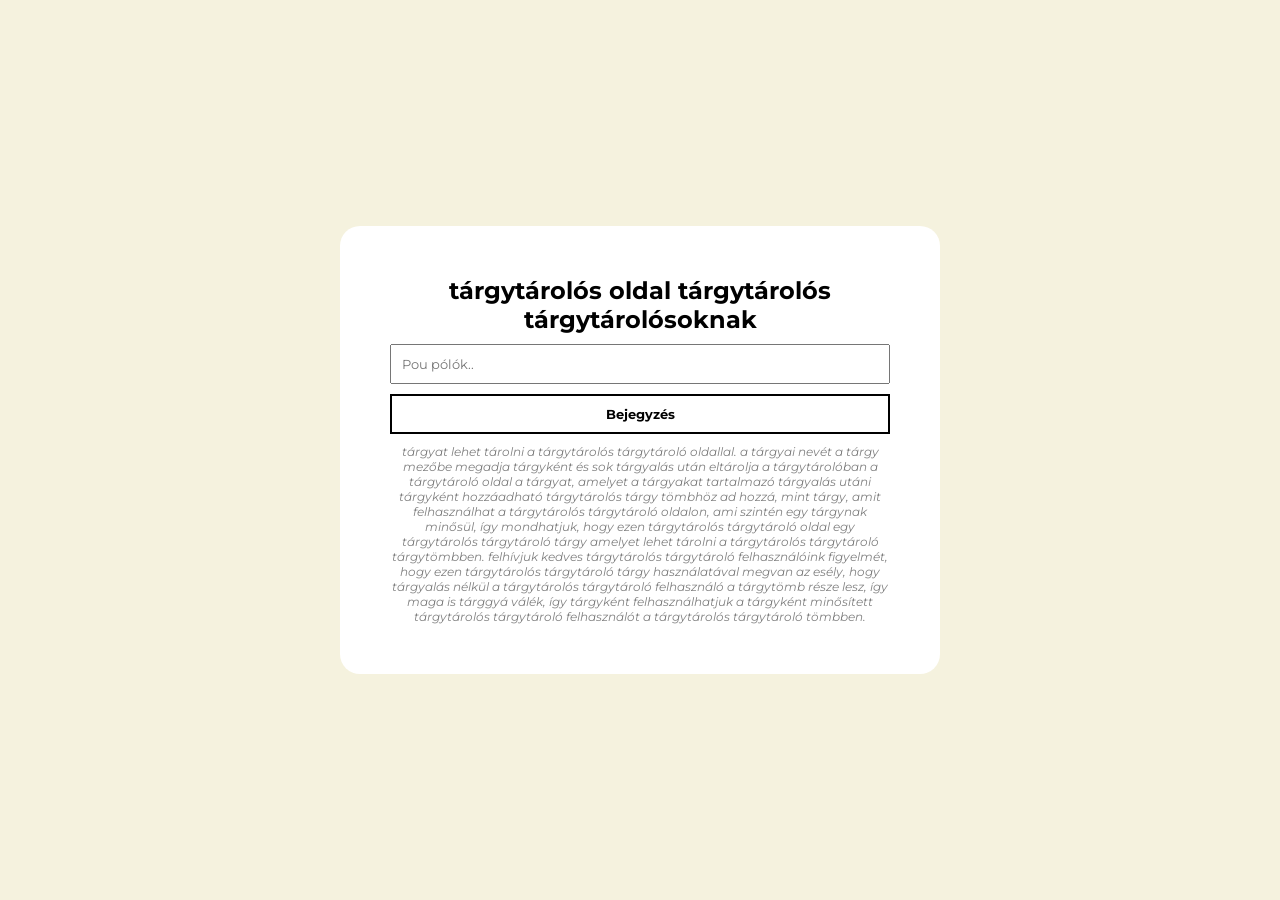
<file: 20250430-unalom/index.html>
<!DOCTYPE html>
<html lang="en">
  <head>
    <meta charset="UTF-8" />
    <meta name="viewport" content="width=device-width, initial-scale=1.0" />
    <title>tárgy</title>
    <style>
      @import url("https://fonts.googleapis.com/css2?family=Montserrat:ital,wght@0,100..900;1,100..900&display=swap");

      * {
        margin: 0;
        padding: 0;
        box-sizing: border-box;
        font-family: "Montserrat", "Segoe UI", "Arial", sans-serif;
      }
      body {
        display: flex;
        flex-direction: column;
        align-items: center;
        justify-content: center;
        width: 100%;
        height: 100vh;
        background-color: #f5f2de;
      }
      span {
        color: white;
        background-color: red;
        padding: 10px;
      }
      span:before {
        content: "✖";
        margin-right: 10px;
      }
      span.success {
        color: black;
        background-color: #f5ecde;
      }
      span.success::before {
        content: "";
      }
      span:empty {
        display: none;
      }
      form {
        display: flex;
        flex-direction: column;
        width: min(600px, 50%);
        margin: 0 auto;
        text-align: center;
        background: white;
        padding: 50px;
        border-radius: 20px;
        gap: 10px;
      }
      input {
        padding: 10px;
      }
      button {
        outline: none;
        border: 2px solid black;
        background-color: #fff;
        color: #000;
        padding: 10px;
        font-weight: bold;
      }
      h1 {
        font-size: 1.5em;
      }
      p {
        font-size: 0.75em;
        font-style: italic;
        color: gray;
      }
    </style>
  </head>
  <body>
    <!--álmos vagyok nagyon durván, ha valamit elírtam akkor valószínűleg nem direkt volt-->
    <form id="xd">
      <h1>tárgytárolós oldal tárgytárolós tárgytárolósoknak</h1>
      <input type="text" placeholder="Pou pólók.." name="item" id="item" />
      <button type="submit">Bejegyzés</button>
      <span></span>
      <p>
        tárgyat lehet tárolni a tárgytárolós tárgytároló oldallal. a tárgyai
        nevét a tárgy mezőbe megadja tárgyként és sok tárgyalás után eltárolja a
        tárgytárolóban a tárgytároló oldal a tárgyat, amelyet a tárgyakat
        tartalmazó tárgyalás utáni tárgyként hozzáadható tárgytárolós tárgy
        tömbhöz ad hozzá, mint tárgy, amit felhasználhat a tárgytárolós
        tárgytároló oldalon, ami szintén egy tárgynak minősül, így mondhatjuk,
        hogy ezen tárgytárolós tárgytároló oldal egy tárgytárolós tárgytároló
        tárgy amelyet lehet tárolni a tárgytárolós tárgytároló tárgytömbben.
        felhívjuk kedves tárgytárolós tárgytároló felhasználóink figyelmét, hogy
        ezen tárgytárolós tárgytároló tárgy használatával megvan az esély, hogy
        tárgyalás nélkül a tárgytárolós tárgytároló felhasználó a tárgytömb
        része lesz, így maga is tárggyá válék, így tárgyként felhasználhatjuk a
        tárgyként minősített tárgytárolós tárgytároló felhasználót a
        tárgytárolós tárgytároló tömbben.
      </p>
    </form>

    <script>
      const fiorm = document.getElementById("xd");

      let itkmes = [];

      fiorm.onsubmit = async (e) => {
        e.preventDefault();

        const iktem = document.getElementById("item").value;
        fiorm.reset();

        if (!iktem || iktem.length <= 0) return error("Adj meg egy tárgynevet");
        const check = itkmes.filter(
          (x) => x.toLowerCase() === iktem.toLowerCase()
        );
        if (check.length > 0) return error("Ez a tárgy már létezik a tömbben!");

        // == easter eggs :D ==
        // nem ér decodeolni a youtube linkeket, se megtörni a hasht >:(
        const hash = await sha256(iktem.toLowerCase());
        if (
          hash ===
          "93cc4ad2a2102405c97fd2128f4e9e0cd704273373a11f7443a91850f7a57ce7"
        ) {
          return (window.location.href = `https://youtu.be/${atob(
            hexdec("4d455257616a4a7063327452526e4d3d")
          )}`);
        } else if (
          hash ===
            "deadd7662420e5af11794c0e1d607c37736afffbef38037e29dbaec6c6add204" ||
          hash ===
            "0e0b9ab9c732a90428bb9963f8be6cf73f7bf78fabf58115500892991d396148"
        ) {
          return success("kösz");
        } else if (
          hash ===
          "39106116d8a2659047dd3e8089ed5d80adfd4ea51450a0b20515972f92953f43"
        ) {
          return (window.location.href = `https://www.youtube.com/shorts/${atob(
            hexdec("5a6d524d59544a42646c4a4a5a45453d")
          )}`);
        }
        // == easter eggs block end ==

        itkmes.push(iktem);
        return success(
          `✅ ${iktem} hozzáadva!\ntömb jelenlegi tartalma: ${itkmes.join(
            ", "
          )}`
        );
      };
      const xd = document.querySelector("span");

      const success = (s) => {
        xd.classList.add("success");
        xd.innerText = s;
      };
      const error = (s) => {
        xd.classList.remove("success");
        xd.innerText = s;
      };

      async function sha256(msg) {
        const mBuf = new TextEncoder().encode(msg);
        const hBuf = await crypto.subtle.digest("SHA-256", mBuf);
        const arr = Array.from(new Uint8Array(hBuf));
        const res = arr.map((b) => b.toString(16).padStart(2, "0")).join("");
        return res;
      }

      function hexenc(msg) {
        return msg
          .split("")
          .map((c) => c.charCodeAt(0).toString(16).padStart(2, "0"))
          .join("");
      }

      function hexdec(msg) {
        return msg
          .split(/(\w\w)/g)
          .filter((p) => !!p)
          .map((c) => String.fromCharCode(parseInt(c, 16)))
          .join("");
      }
    </script>
  </body>
</html>
</file>
